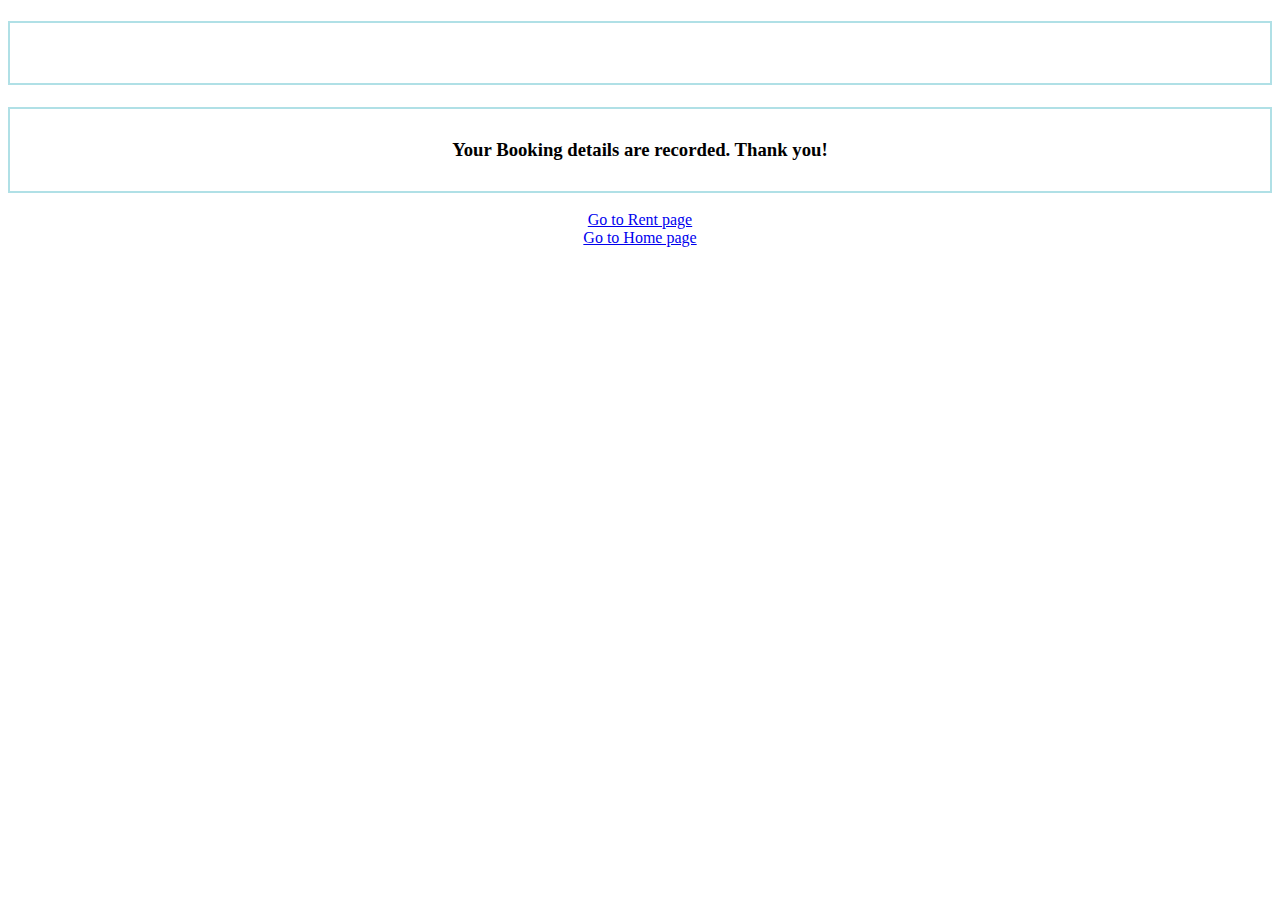
<file: bycycle/Form/result.html>
<!DOCTYPE html>
<html lang="en">
<head>
    <meta charset="UTF-8">
    <meta http-equiv="X-UA-Compatible" content="IE=edge">
    <meta name="viewport" content="width=device-width, initial-scale=1.0">
    <title>Result</title>
</head>
<body>
    <style>
        #paragraph {
            text-align: center;
            border: 2px solid powderblue;
  padding: 30px;
        }
        #book {
            text-align: center;
            border: 2px solid powderblue;
  padding: 30px;
        }
        #footer {
            text-align: center;
        }
    </style>
    <h4 id="paragraph"></h4>
    <h3 id="book">Your Booking details are recorded. Thank you!</h3>
    <div id="footer"> <a href="index.html">Go to Rent page</a><br>
    <a href="../index.html">Go to Home page</a></div>



    <script src="result.js"></script>
</body>
</html>
</file>
